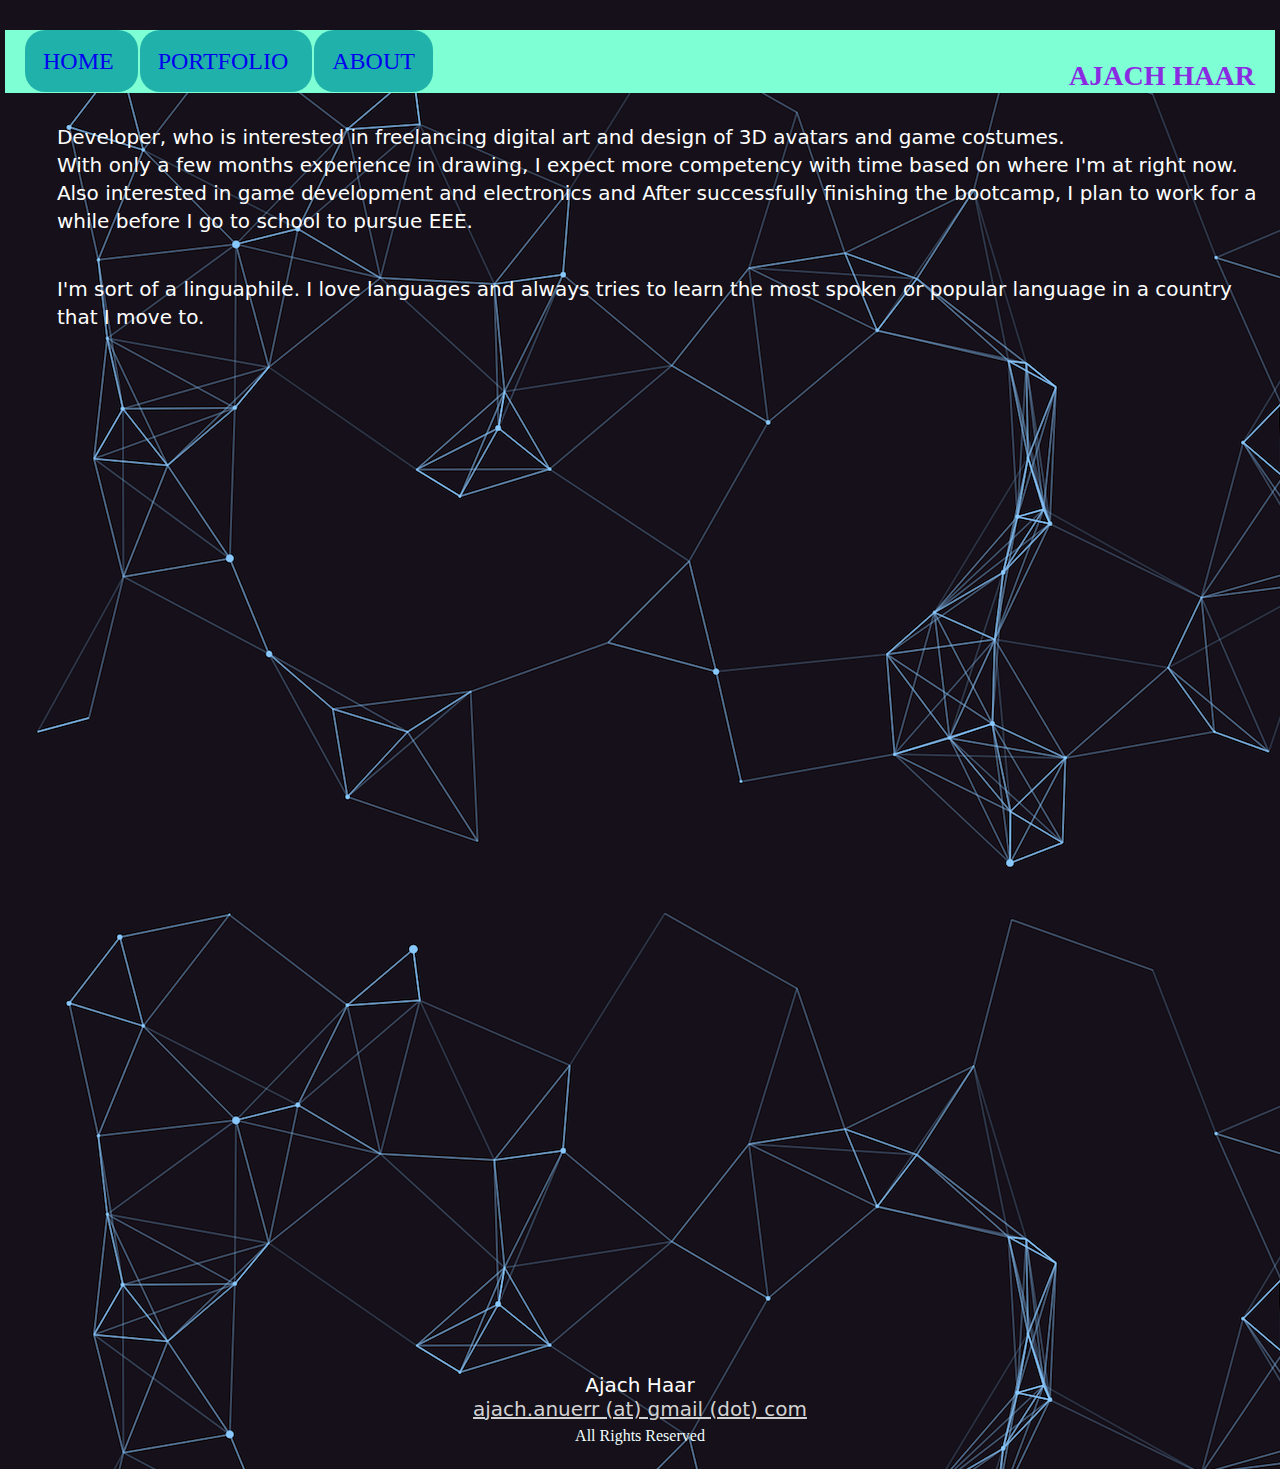
<file: block09/Website/index.html>
<!DOCTYPE html>
<html lang="en">
<head>
    <meta charset="UTF-8">
    <meta http-equiv="X-UA-Compatible" content="IE=edge">
    <meta name="viewport" content="width=device-width, initial-scale=1.0">
    <title>Homepage</title>

    <!--style, scripts and links to other files and pages -->
    <link rel="stylesheet" href="style.css" />
    <script defer src="javascript.js"> </script>

</head>
<body id="homepage-body">

    <div id="homepage">
        <!-- Navigation bar and content -->
        <header>
            <div class="main-header-div">
                <nav class = "main-navbar">
                    <a class="nav-bar-button" href="index.html" > HOME </a>
                    <a class="nav-bar-button" href="portfolio.html" > PORTFOLIO </a>
                    <a class="nav-bar-button" href="about.html" > ABOUT </a>
                    <span id="author-name"> <h1> AJACH HAAR </h1> </span> 
                </nav>
            </div>
        </header>

        <section> 
            <div class="mission-sect">
                <p class="space">
                    Developer, who is interested in freelancing digital art and design of 3D avatars and game costumes.<br>
                    With only a few months experience in drawing, I expect more competency with time based on where I'm at
                    right now. <br>
                    Also interested in game development and electronics and  After successfully finishing the bootcamp, I plan to work for a while before I go 
                    to school to pursue EEE.<br><br>
                </p>

                <p class="space">
                    I'm sort of a linguaphile. I love languages and always tries to learn the most spoken or popular language in a country that I move to.

                </p>
            </div>

        </section>

        <footer id="footer">
            <p> Ajach Haar<br>
            <a id="foot-ref" href="mailto:ajach.anuerr@gmail.com"> ajach.anuerr (at) gmail (dot) com</a></p>
            All Rights Reserved
          </footer>
    </div> <!-- End of page-->

</body>
</html>
</file>
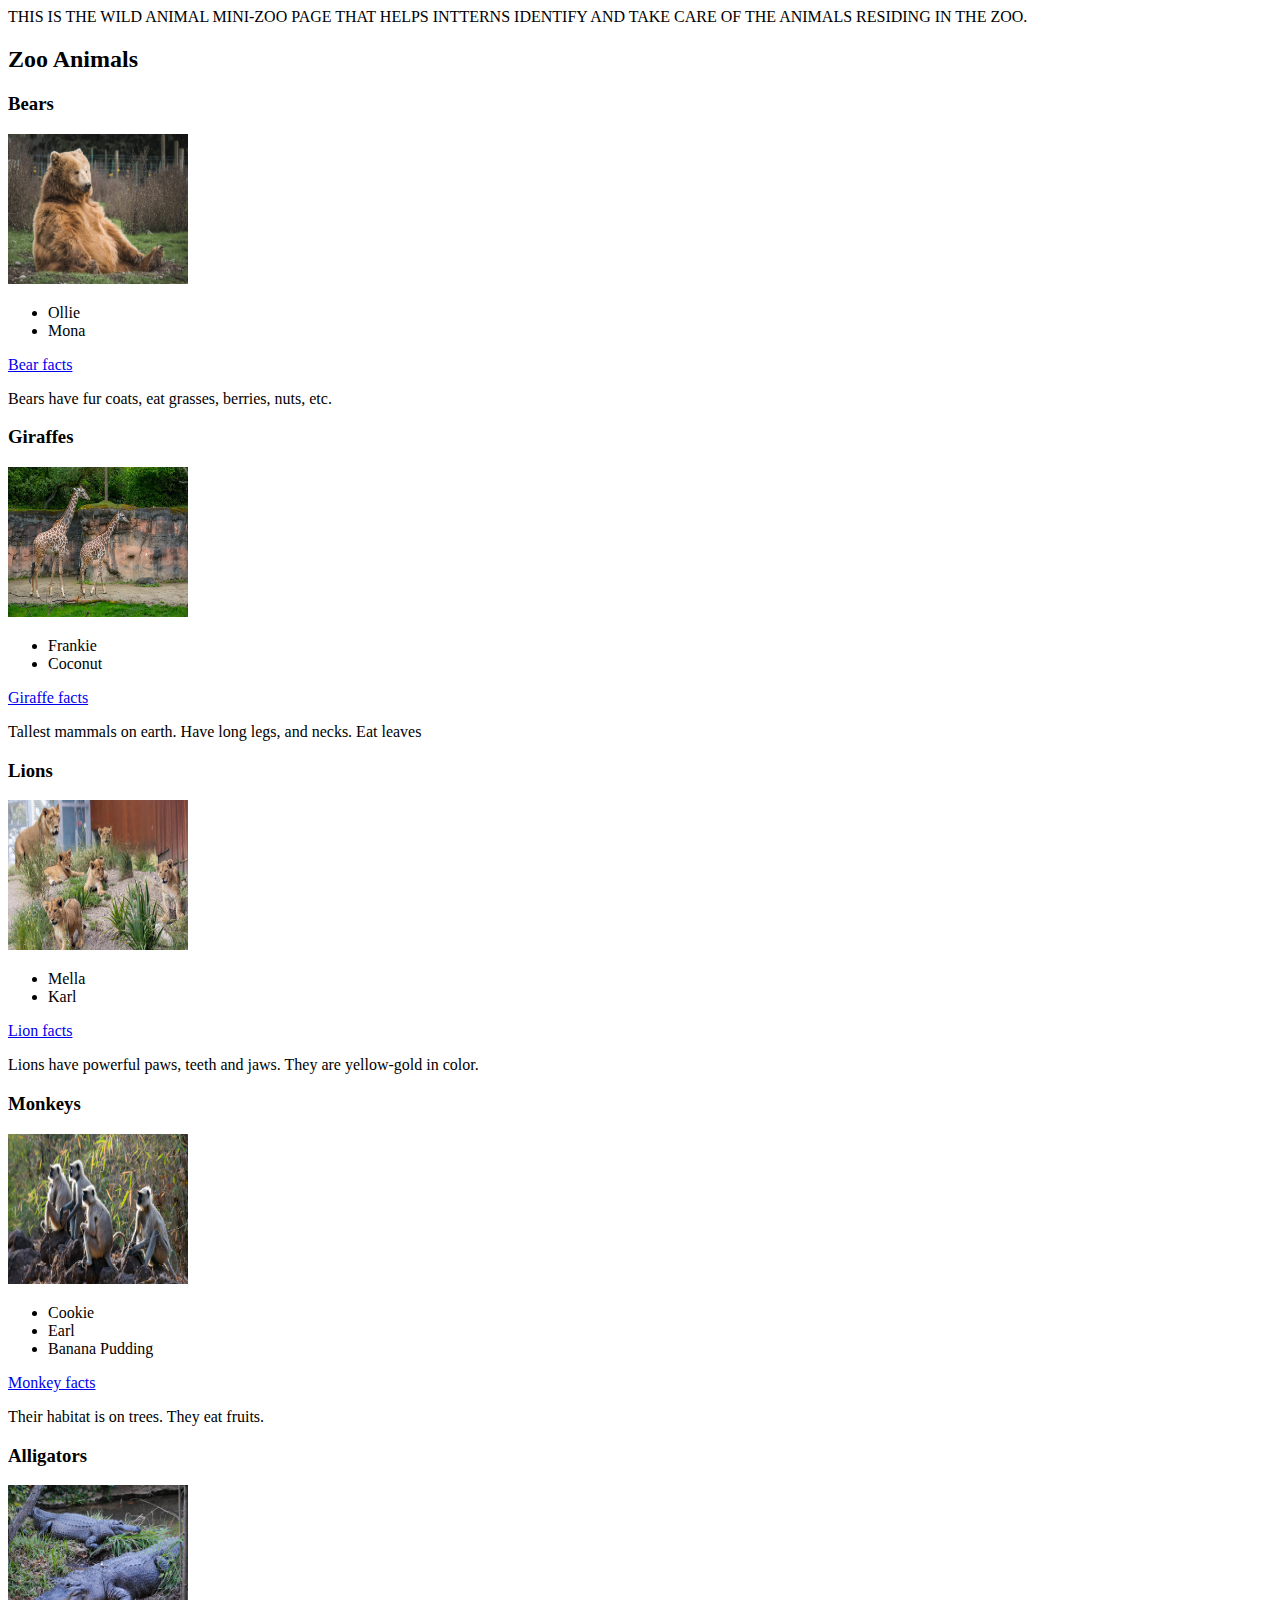
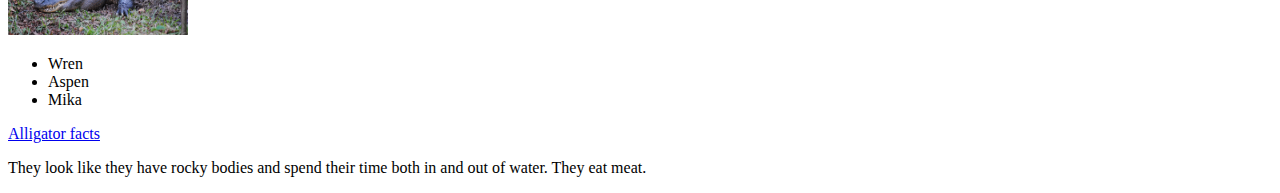
<file: block05/zoo.html>
<!-- CREATED BY AJACH HAAR -->

<!DOCTYPE html>
<head>
    <!-- A description of what the page is-->
    <title>The Zoo Problem </title>
    <header> THIS IS THE WILD ANIMAL MINI-ZOO PAGE THAT HELPS INTTERNS IDENTIFY AND TAKE CARE OF THE ANIMALS RESIDING IN THE ZOO. </header>
</head>

<body>
<h2> Zoo Animals </h2>

<!-- Names of the Bears-->
<h3> Bears </h3>
<img src="images/bears.jpeg" width = 180px; height="150px"/>
<ul>
    <li> Ollie </li>
    <li> Mona </li>
</ul>
<a href="https://steamboatsprings.net/962/Bear-Facts"> Bear facts </a>
<!-- A description of a bear -->
<p> Bears have fur coats, eat grasses, berries, nuts, etc.

 
<!-- Names of the Giraffes-->
<h3> Giraffes </h3>
<img src="images/giraffes.jpeg" width = 180px; height="150px"/>
<ul>
    <li> Frankie </li>
    <li> Coconut </li>
</ul>
<a href="https://seaworld.org/animals/facts/mammals/giraffe/"> Giraffe facts </a>
<p> Tallest mammals on earth. Have long legs, and necks. Eat leaves</p>

<!-- Names of the Lions-->
<h3> Lions </h3>
<img src="images/lions.jpeg" width = 180px; height="150px"/>
<ul>
    <li> Mella </li>
    <li> Karl </li>
</ul>
<a href="https://nationalzoo.si.edu/animals/lion"> Lion facts </a>
<p> Lions have powerful paws, teeth and jaws. They are yellow-gold in color. </p>

<!-- Names of the Monkeys-->
<h3> Monkeys </h3>
<img src="images/monkeys.jpeg" width = 180px; height="150px"/>
<ul>
    <li> Cookie </li>
    <li> Earl </li>
    <li> Banana Pudding </li>
</ul>
<a href="https://animalcorner.org/animals/monkeys/"> Monkey facts </a>
<p> Their habitat is on trees. They eat fruits. </p>

<!-- Names of the Alligators-->
<h3> Alligators </h3>
<img src="images/alligators.jpeg" width = 180px; height="150px"/>
<ul>
    <li> Wren </li>
    <li> Aspen </li>
    <li> Mika </li>
</ul>
<!-- Links to other website with more descriptions -->
<a href="https://onekindplanet.org/animal/alligator/"> Alligator facts </a>
<p> They look like they have rocky bodies and spend their time both in and out of water. They eat meat. </p>

</body>
</html>
</file>
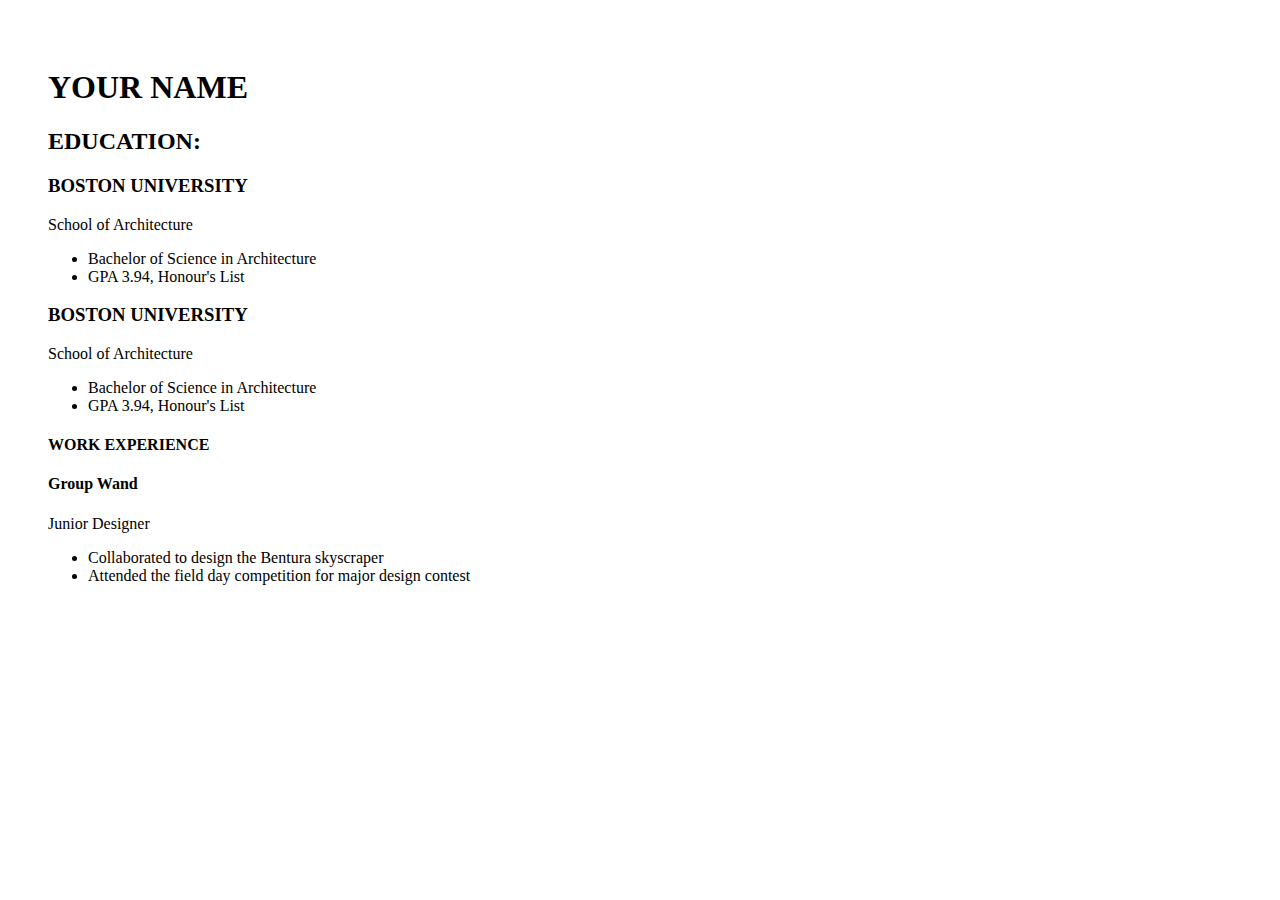
<file: block08/resume.html>
<!DOCTYPE html>
<head> <title> Resume </title>
    <style>
        h1 {
            align-content: center;
        }

        div {
            padding: 40px;
        }


    </style>
</head>

<body> 
    <div> 
    <h1> YOUR NAME </h1>

    <h2> EDUCATION: </h2>
    <h3> BOSTON UNIVERSITY </h3>
        <p> School of Architecture <br>
            <ul>
                <li> Bachelor of Science in Architecture </li>
                <li> GPA 3.94, Honour's List </li>
            </ul>
        </p>

        <h3> BOSTON UNIVERSITY </h3>
        <p> School of Architecture <br>
            <ul>
                <li> Bachelor of Science in Architecture </li>
                <li> GPA 3.94, Honour's List </li>
            </ul>
        </p>
        
        <h4> WORK EXPERIENCE </h4>
        <h4> Group Wand</h4>
            <p> Junior Designer 
                <ul>
                    <li> Collaborated to design the Bentura skyscraper </li>
                    <li> Attended the field day competition for major design contest </li>
                </ul>
            </p>




    </div>

</body>



</html>
</file>
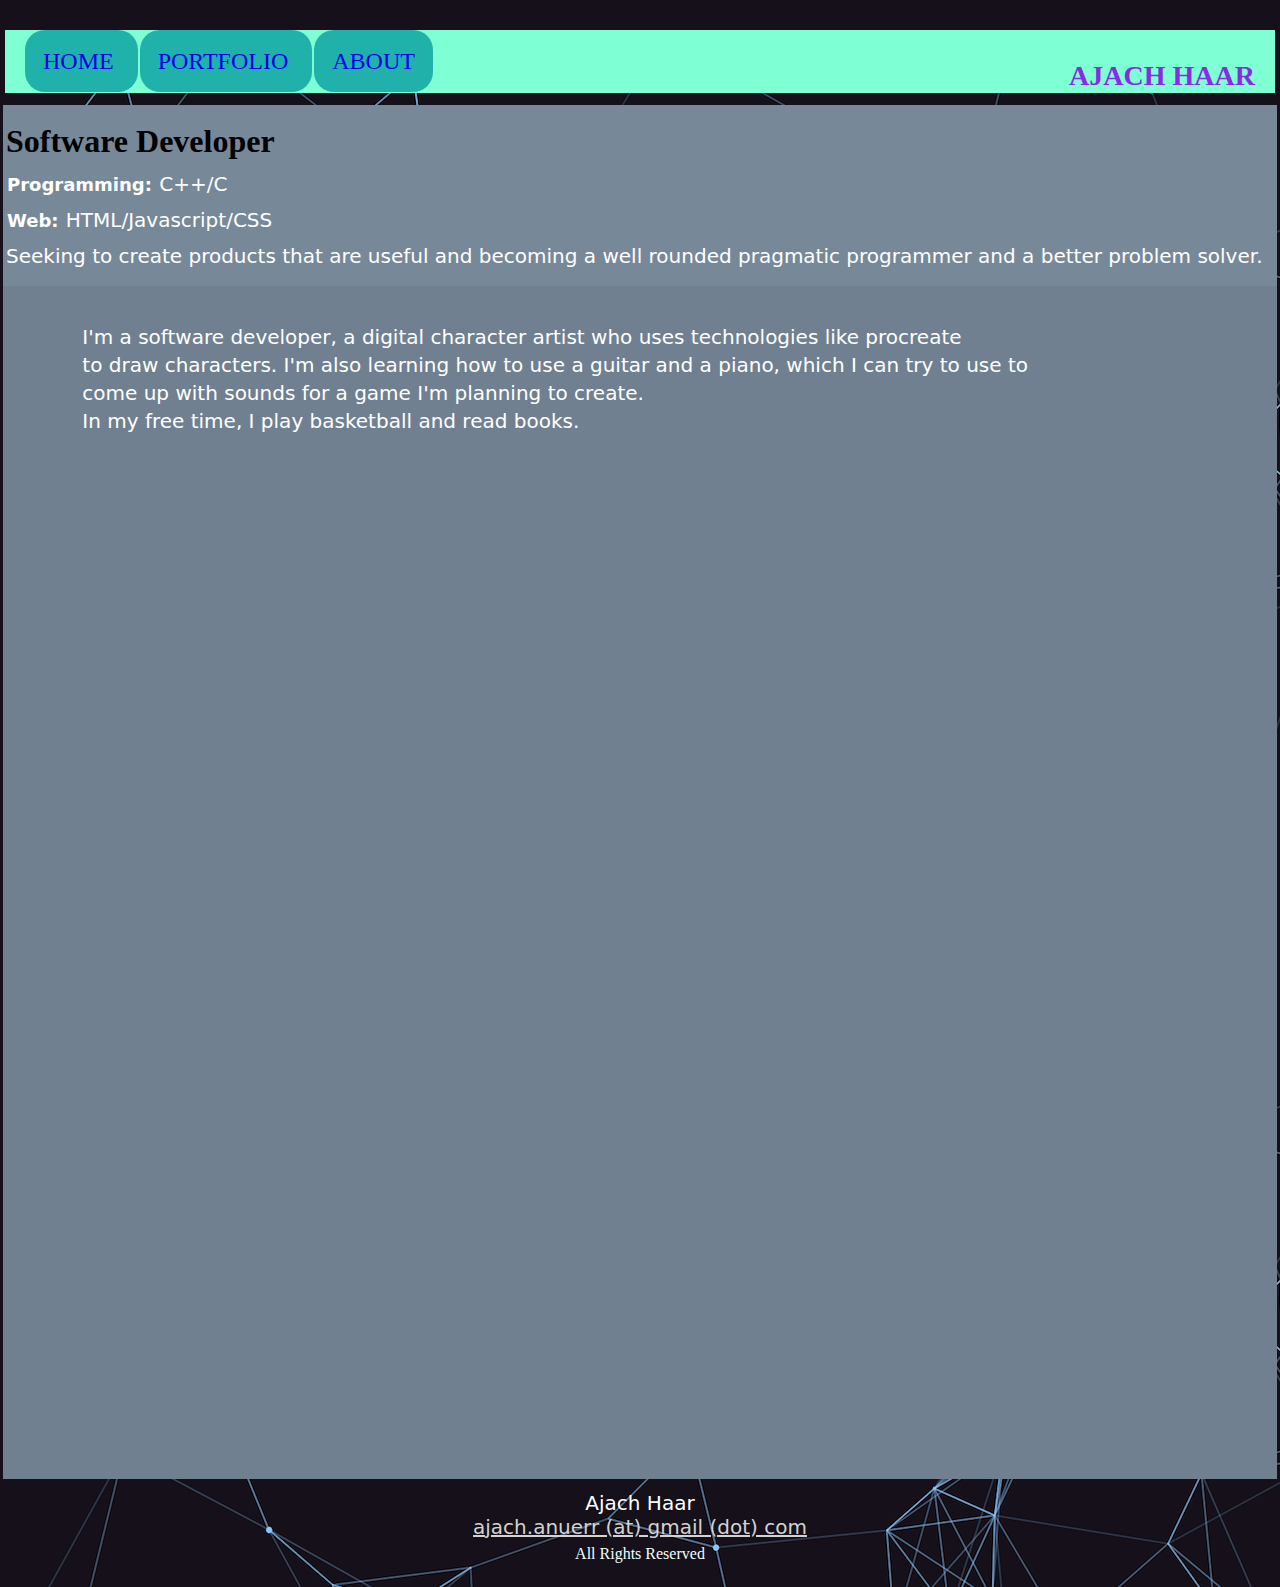
<file: block09/Website/about.html>
<!DOCTYPE html>
<html lang="en">
<head>
    <meta charset="UTF-8">
    <meta http-equiv="X-UA-Compatible" content="IE=edge">
    <meta name="viewport" content="width=device-width, initial-scale=1.0">
    <title>About</title>

    <!--style, scripts and links to other files and pages -->
    <link rel="stylesheet" href="style.css" />
    <script defer src="javascript.js"> </script>
</head>
<body id="aboutpage-body">

    <div id="about">
        <!-- Navigation bar and content -->
        <header>
            <div class="main-header-div">
                <nav class = "main-navbar">
                    <a class="nav-bar-button" href="index.html" > HOME </a>
                    <a class="nav-bar-button" href="portfolio.html" > PORTFOLIO </a>
                    <a class="nav-bar-button" href="about.html" > ABOUT </a>
                    <span id="author-name"> <h1> AJACH HAAR </h1> </span> 
                </nav>
            </div>
        </header>

        <section class="about-me"> 
            <div>
                <h1> Software Developer </h1>
                <p> <b style="font-size: large;"> Programming: </b> C++/C</p>
                <p> <b style="font-size: large;"> Web: </b> HTML/Javascript/CSS </p>
            
            <p> Seeking to create products that are useful and becoming a well rounded pragmatic programmer and 
                a better problem solver.
            </p>
            </div>

        </section> <!-- end of about me 1st section -->


        <section class="sect2-aboutpage">
            <div id="sect2-div">
                <p class="space"> I'm a software developer, a digital character artist who uses technologies like procreate<br>
                    to draw characters. I'm also learning how to use a guitar and a piano, which I can try to use to<br>
                    come up with sounds for a game I'm planning to create.<br>
                    In my free time, I play basketball and read books.
                </p>
            </div>
            
            <div id="aboutpage-img">

            </div>
        </section>

        
        <footer id="footer">
            <p> Ajach Haar<br>
            <a id="foot-ref" href="mailto:ajach.anuerr@gmail.com"> ajach.anuerr (at) gmail (dot) com</a></p>
            All Rights Reserved
          </footer>
    </div> <!-- end of about page-->
</body>
</html>
</file>
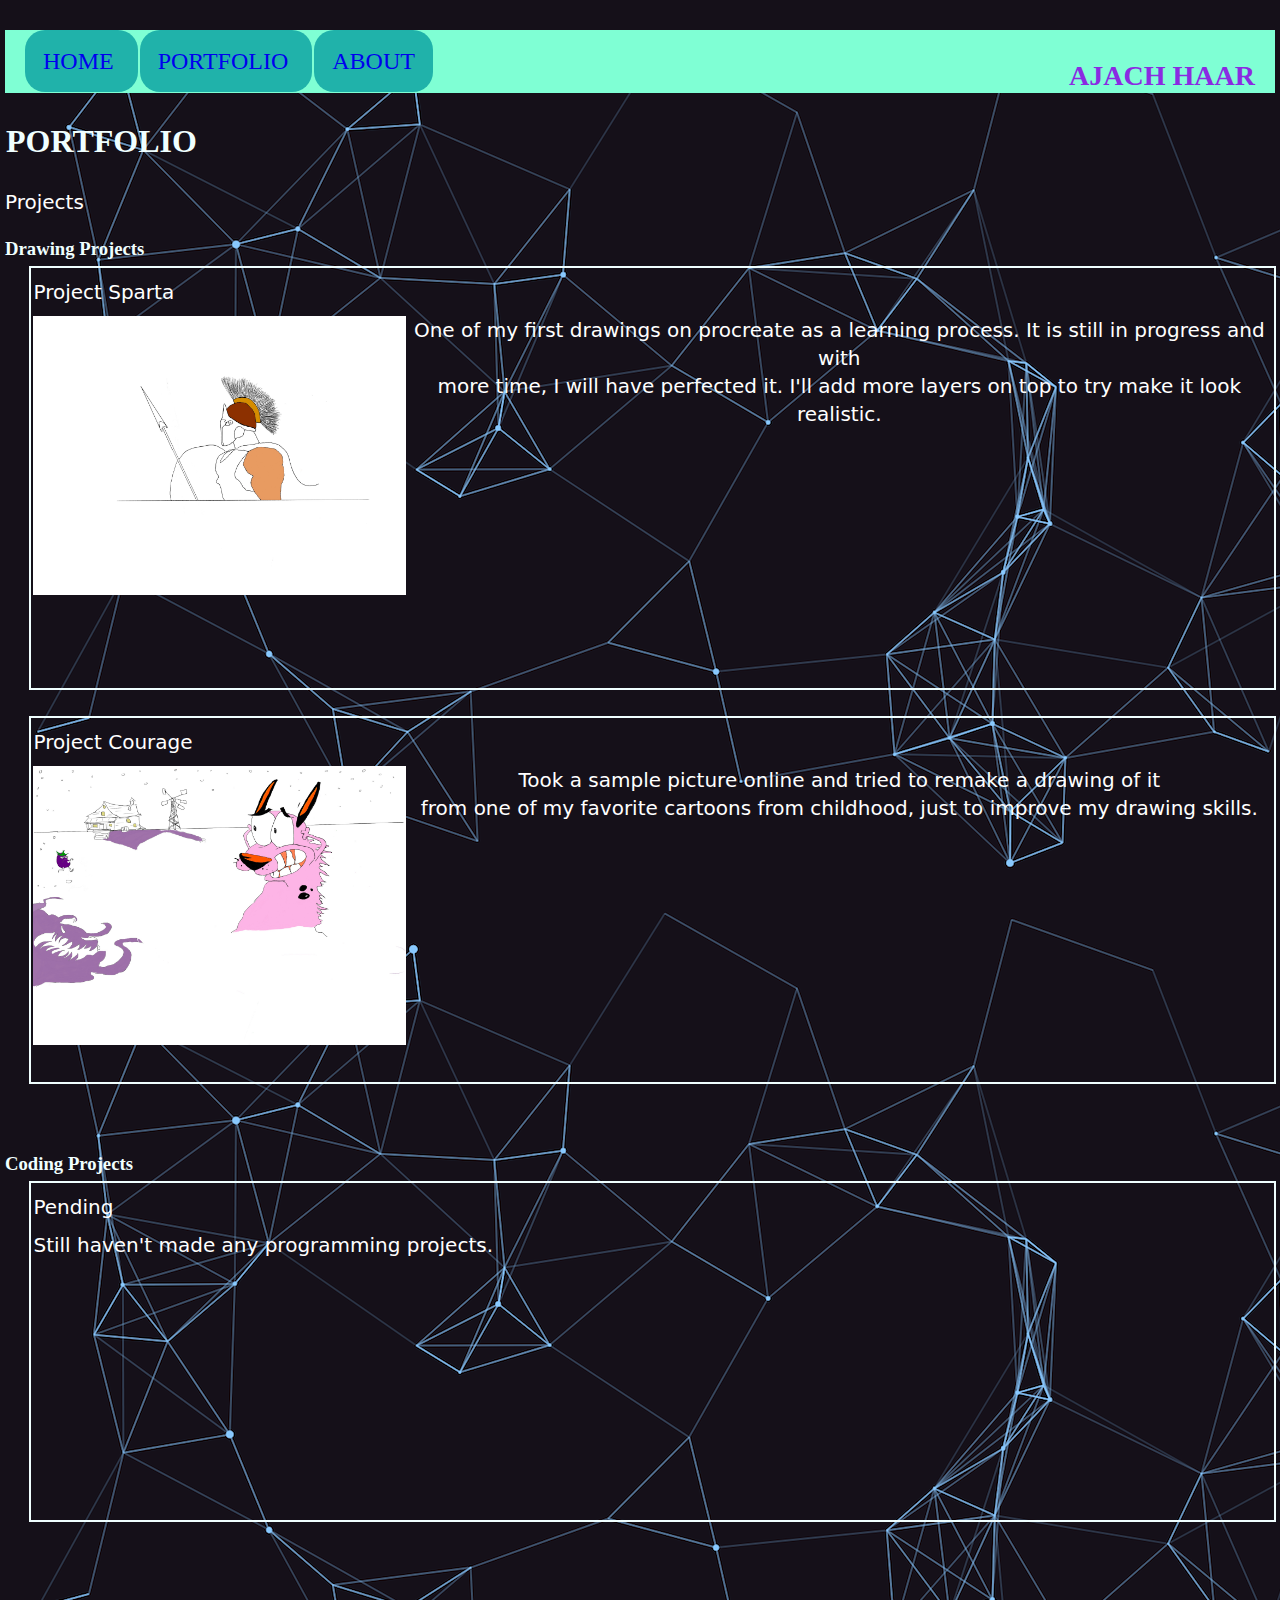
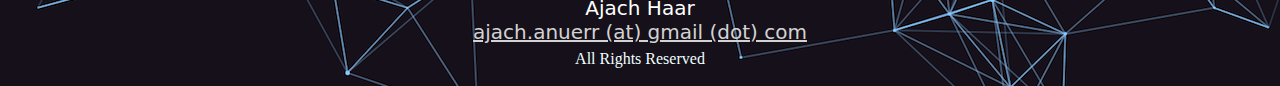
<file: block09/Website/portfolio.html>
<!DOCTYPE html>
<html lang="en">
<head>
    <meta charset="UTF-8">
    <meta http-equiv="X-UA-Compatible" content="IE=edge">
    <meta name="viewport" content="width=device-width, initial-scale=1.0">
    <title>Portfolio</title>

    <!--style, scripts and links to other files and pages -->
    <link rel="stylesheet" href="style.css" />
    <script defer src="javascript.js"> </script>
</head>
<body id="portfolio-body">

    <div id="portfolio">
        <!-- Navigation bar and content -->
        <header>
            <div class="main-header-div">
                <nav class = "main-navbar">
                    <a class="nav-bar-button" href="index.html" > HOME </a>
                    <a class="nav-bar-button" href="portfolio.html" > PORTFOLIO </a>
                    <a class="nav-bar-button" href="about.html" > ABOUT </a>
                    <span id="author-name"> <h1> AJACH HAAR </h1> </span> 
                </nav>
            </div>
        </header>


        <section>
            <div class = "port-flex"> <h1> PORTFOLIO </h1>
        </section>
 
        <!-- PROJECTS TO SHOW ON PORTFOLIO-->
        <section class="port-flex">
            <p> Projects </p>
        </section>

        <!-- ART PROJECTS -->
        <section class="port-divs">
            <h3> Drawing Projects </h3> 
            
            <div id="portfolio-flex">
                <p> Project Sparta</p>
                <img id="folio-img" src="images/Spartan.jpg" alt="sparta">
                <p id="folio-graph" class="space"> One of my first drawings on procreate as a learning process. It is still in progress and with <br>
                more time, I will have perfected it. I'll add more layers on top to try make it look realistic. </p>
            </div>

            <div id="portfolio-flex">
                <p> Project Courage </p>
                <img id="folio-img" src="images/Courage.jpg" alt="courage">
                <p id="folio-graph" class="space"> Took a sample picture online and tried to remake a drawing of it <br> 
                from one of my favorite cartoons from childhood, just to improve my drawing skills. </p>
            </div>

        </section>

        <!-- CODING/ PROGRAMMING PROJECTS -->
        <section class="port-divs">
            <h3> Coding Projects </h3> 
            
            <div id="portfolio-flex">
                <p> Pending </p>
                <p class="space"> Still haven't made any programming projects.  </p>
            </div>

        </section>

    </div> <!-- portfolio page end -->

    <footer id="footer">
        <p> Ajach Haar<br>
        <a id="foot-ref" href="mailto:ajach.anuerr@gmail.com"> ajach.anuerr (at) gmail (dot) com</a></p>
        All Rights Reserved
      </footer>

</body>
</html>
</file>
<file: block09/Website/style.css>
/* Resets margin and padding, to not have spaces between sections */
* {
    margin: 0;
    padding: 6px 1px;
}

/* navigation bar styling list */
 .nav-bar-button {
    border-radius: 20px;
    font-size: 24px;
    background-color: lightseagreen;
    padding: 18px 18px;
    margin-left: 2px;
    text-decoration: solid; /* removes the underlined link */
}

/* navigation bar class */
.main-navbar {
    background-color: aquamarine;
    padding: 18px 18px;
    border: 2px;
    margin-top: 0;
}

/* id - author name in the header */
#author-name{
    font-size: 14px;
    color:blueviolet;
    display: flex;
}

/* about me page, 1st section in the body */
.about-me {
    background-color: lightslategray;
}

.sect2-aboutpage {
    background-color: slategray;
    padding-bottom: 80%;
    overflow: hidden;
}


/* paragraphs */
p {
    font-size: 20px;
    color: white;
    font-family: system-ui, -apple-system, BlinkMacSystemFont, 'Segoe UI', Roboto, Oxygen, Ubuntu, Cantarell, 'Open Sans', 'Helvetica Neue', sans-serif;
}

/* author name in the header */
#author-name {
    float: right;
}

#homepage-body, #portfolio-body, #aboutpage-body {
    background-image: url('images/background.png');
}

/* line spacing within the paragraphs */ 
.space {
    line-height: 140%;;
}

/* About page, section 2 - align text to the right, 105 */
#sect2-div {
    margin-left: 6%;
    padding-top: 2%;
}

/* Portfolio divisions and sections */ 
.port-flex {
    color: azure;
}

/*sections for the projects, starting at Drawings */
#portfolio-flex {
    border-color: white;
    border: 2px solid;
    padding-bottom: 20%;
    margin-left: 2%;
    margin-bottom: 2%; /*puts spaces between divs */
}

.port-divs {
    /*display: flex; */
    color:azure;
    margin-bottom: 2%;
}

/* homepage section1 text */
.mission-sect {
    margin-left: 4%;
    padding-bottom: 80%;
}


/*images for portfolio */
#folio-img {
    width: 30%;
    height: 0%;
    float: left;
}

/*the paragraphs within the divisions of the projects */
#folio-graph {
    text-align: center;
}

#footer {
    text-align: center;
    color:azure;
}

/*footer color for the email hyperlink */
#foot-ref {
    color: lightgray;
}
</file>
